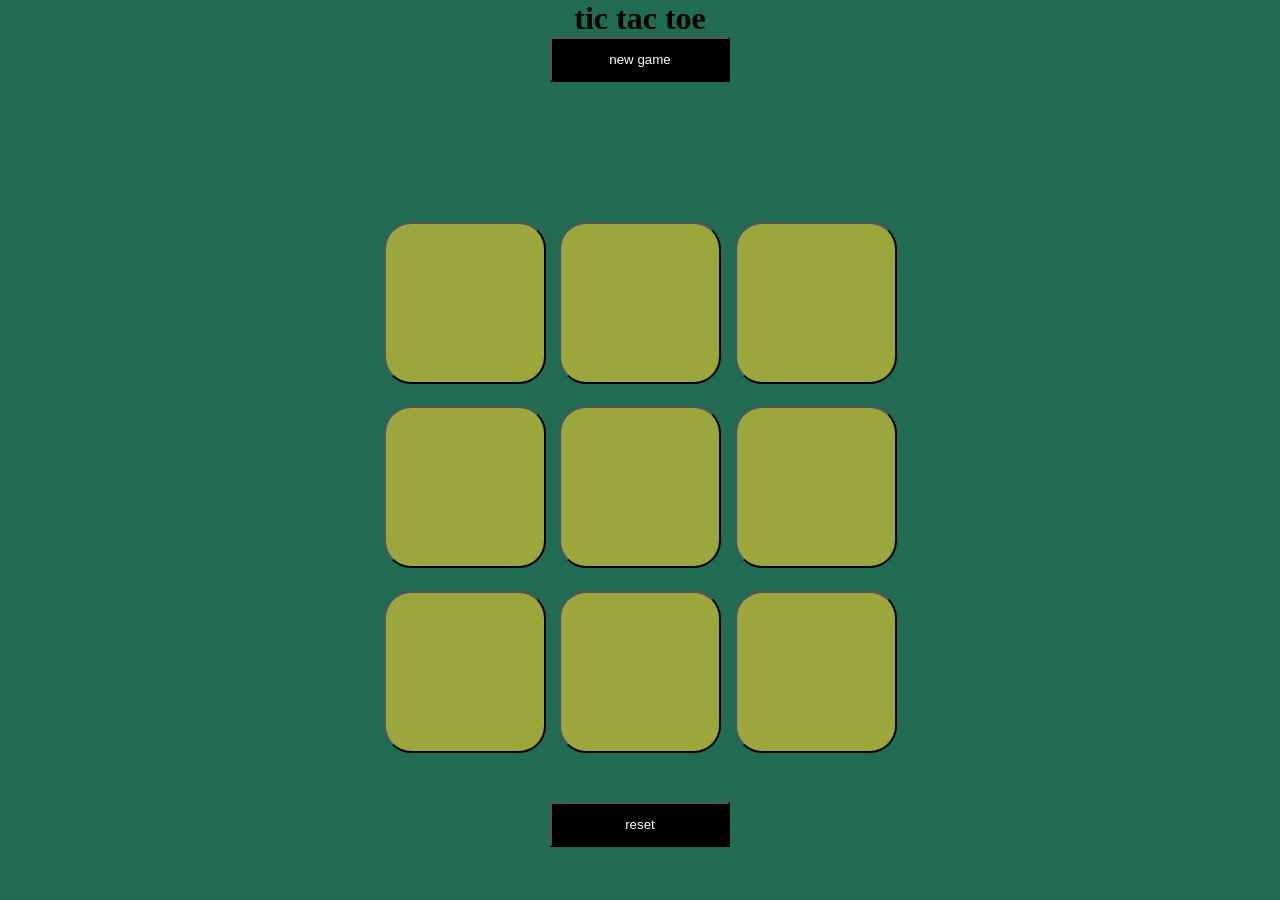
<file: index.html>
<!DOCTYPE html>
<html lang="en">
<head>
    <meta charset="UTF-8">
    <meta name="viewport" content="width=device-width, initial-scale=1.0">
    <title>tic-tac toe game</title>
   <link rel="stylesheet" href="style.css">
</head>
<body>

   <main>
    <h1>tic tac toe </h1>
         <div class="winner-container">
        <div class="winner hide">winner</div>
     <button class ="new-game">new game</button>
    </div>
    <div class="container">
    
        <div class="game">
            <button class="box"></button>
            <button class="box"></button>
            <button class="box"></button>
            <button class="box"></button>
            <button class="box"></button>
            <button class="box"></button>
            <button class="box"></button>
            <button class="box"></button>
            <button class="box"></button>
            
        </div>
    </div>
     <button class="reset">reset</button>
   </main>
    <script src="script.js"></script>
    
    
</body>
</html>
</file>
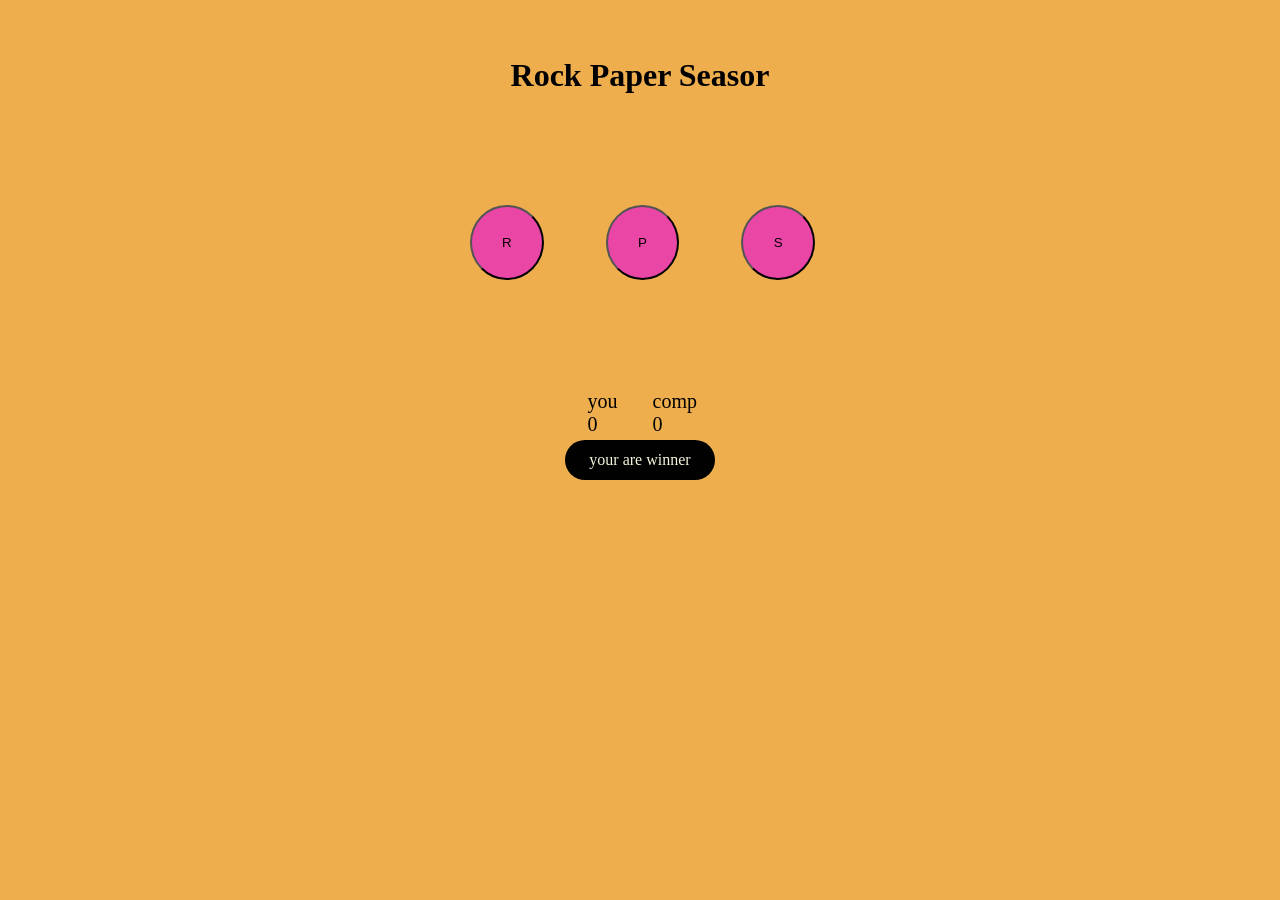
<file: index22.html>
<!DOCTYPE html>
<html lang="en">
<head>
    <meta charset="UTF-8">
    <meta name="viewport" content="width=device-width, initial-scale=1.0">
    <title>Document</title>
    <link rel="stylesheet" href="style2.css">
</head>
<body>
      <H1>Rock Paper Seasor</H1>
    <div class="container">
        <div class="game">
            <button class="box "id = "r">R</button>
            <button class="box"id = "p">P</button>
            <button class="box" id = "s">S</button>
        </div>
    </div>

    <div class="score-con">
        <div class="score">
            <P>you</P>
            <p id = "your-score">0</p>
        </div>
        <div class="score">
            <P>comp</P>
            <p id = "comp-sore">0</p>
        </div>
    </div>

    <div class="message">
        <div class="msg">your are winner</div>
    </div>
    <script src="script2.js"></script>
</body>
</html>
</file>
<file: style.css>
*{
    margin: 0;
    padding: 0;
}
body{
    background-color: rgb(32, 107, 82);
   text-align: center;
   
}
.winner-container{
    height: 15vmin;
    
    justify-content: center;
    align-items: center;
}
.winner{
    font-size: 6vmin;
    color:  rgb(155, 166, 61);
}
.hide{
    display: none;
}
.new-game{
    background-color: black;
    color: white;
    width: 20vmin;
    height: 5vmin;
    margin-bottom: 8px;
}

.container{
    height: 70vmin;
 
    display: flex;
    justify-content: center;
    align-items: center;
   
     
}
.game{
    height: 60vmin;
    width: 60vmin;
    display: flex;
    justify-content: center;
    align-items: center;
    flex-wrap: wrap;
    gap: 1.5vmin;
}
.box{
    height: 18vmin;
    width: 18vmin;
    border-radius: 3vmin;
    background-color: rgb(155, 166, 61);
    font-size: 8vmin;
    color: brown;
    
}
.clor-x{
    color: rgb(86, 20, 43);
    height: 18vmin;
    width: 18vmin;
    border-radius: 3vmin;
    background-color: rgb(155, 166, 61);
    font-size: 8vmin;
}
.reset{
    background-color: black;
    color: white;
    width: 20vmin;
    height: 5vmin;
    margin-bottom: 8px;
}
</file>
<file: style2.css>
*{
    margin: 0;
    padding: 0;
}
body{
    background-color: rgb(238, 174, 77);
}
h1{
    height: 150px;
    display: flex;
    justify-content: center;
    align-items: center;
}
.container{
    height: 230px;
   display: flex;
   justify-content: center;
   align-items: center;
}
.game{
     height: 200px;
     width:350px;
     gap: 57px;
     display: flex;

     
}
.box:hover{
    opacity: 0.5;
}
.box{
    height: 75px;
    width: 75px;
    border-radius: 50%;
    background-color: rgb(234, 70, 166);
     margin-top: 40px;
     margin-left: 5px;
   
}
.score-con{
    height: 60px;
    display: flex;
    justify-content: center;
    align-items: center;
    gap: 25px;
}
.score{
     height: 40px;
     width: 40px;
     font-size: 20px;
}
.message{
    height: 100px;
     display: flex;
     justify-content: center;

     
}
.msg{
    height: 40px;
    width: 150px;
    background-color: rgb(0, 1, 0);
    color: beige;
    border-radius: 20px;
    display: flex;
    justify-content: center;
    align-items: center;
}
</file>
